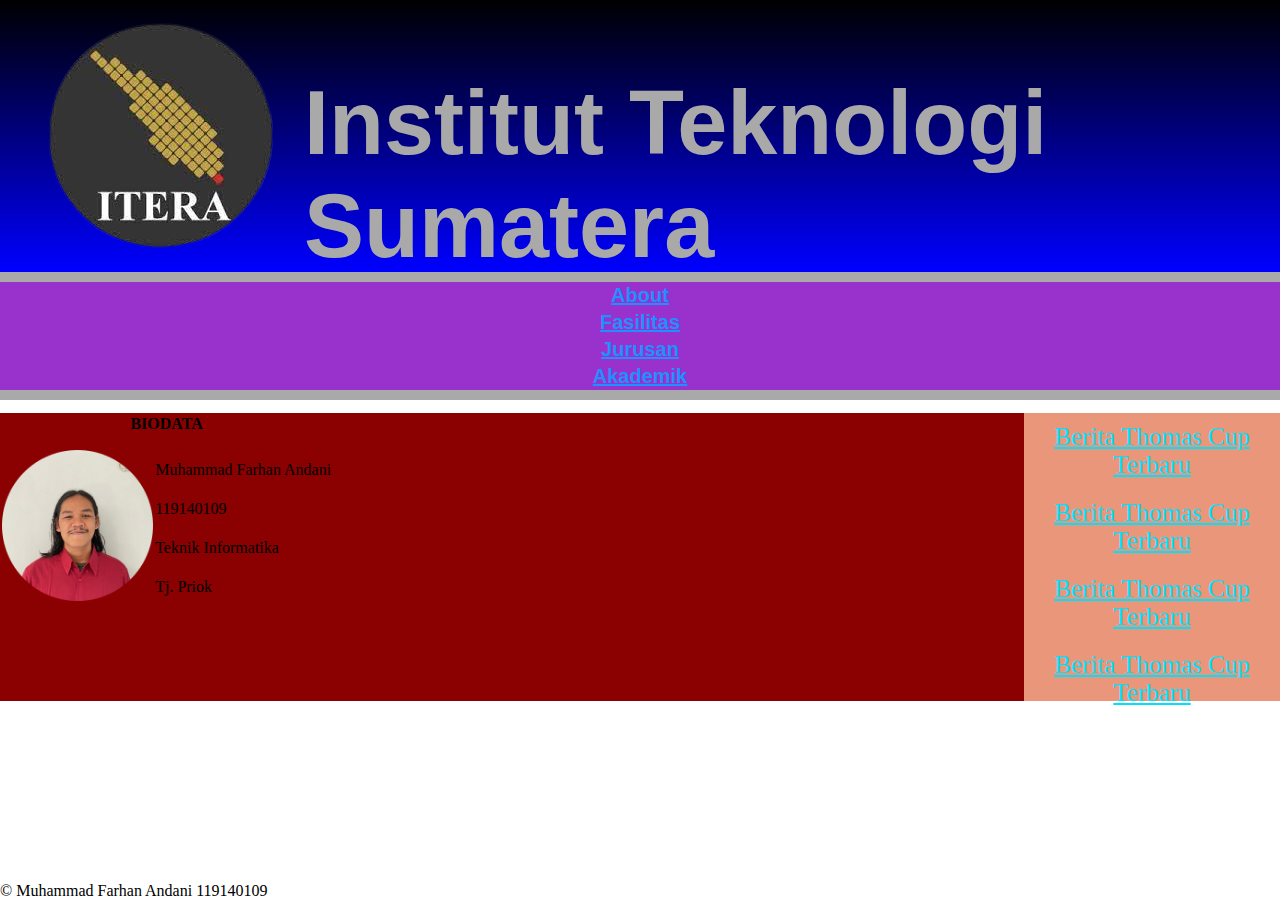
<file: index.html>
<!DOCTYPE html>
<html lang="en">
<head>
    <meta charset="UTF-8">
    <meta http-equiv="X-UA-Compatible" content="IE=edge">
    <meta name="viewport" content="width=device-width, initial-scale=1.0">
    <title>Praktikum2</title>
    <link rel="stylesheet" href="mystyle.css">
</head>
<body>
    <div class="kotak">
        <header>
            <p>Institut Teknologi Sumatera</p>
        </header>
        <div class="logo">
            <img src="img/logo.png" alt="">
        </div>
    </div><hr>
    <div class="navbar">
        <ul>
            <li><a href="https://www.itera.ac.id/tentang-institut-teknologi-sumatera/">About</a></li>
            <li><a href="https://www.itera.ac.id/fasilitas/">Fasilitas</a></li>
            <li><a href="https://www.itera.ac.id/jurusanitera/">Jurusan</a></li>
            <li><a href="https://www.itera.ac.id/akademik/">Akademik</a></li>
        </ul><hr>
    </div>

    <div class="konten_utama">
        <table>
            <tr>
                <th style="padding-bottom: 15px;align-items: center;justify-content: center;" colspan="4" >BIODATA</th>
            </tr>
            <tr>
                <th rowspan="8"><img src="img/foto.png" style="width: 4cm;height: auto;"></th>
            </tr>

            <tr>
                <td>Muhammad Farhan Andani</td>
            </tr>
            <tr>
                <td>119140109</td>
            </tr>
            <tr>
                <td>Teknik Informatika</td>
            </tr>
            <tr>
                <td>Tj. Priok</td>
            </tr>
        </table>
    </div>
    
    <div class="konten_berita">
        <ul>
            <li><a href="https://sport.detik.com/raket/d-5769257/indonesia-jumpa-denmark-di-semifinal-piala-thomas-2020?tag_from=wp_hl_judul&_ga=2.66431598.1904433394.1634318078-247859079.1634318078">Berita Thomas Cup Terbaru</a></li>
            <li><a href="">Berita Thomas Cup Terbaru</a></li>
            <li><a href="">Berita Thomas Cup Terbaru</a></li>
            <li><a href="">Berita Thomas Cup Terbaru</a></li>
        </ul>
    </div>
    
    <center class="footer">
        <footer> &copy; Muhammad Farhan Andani 119140109</footer>
    </center>

</body>
</html>
</file>
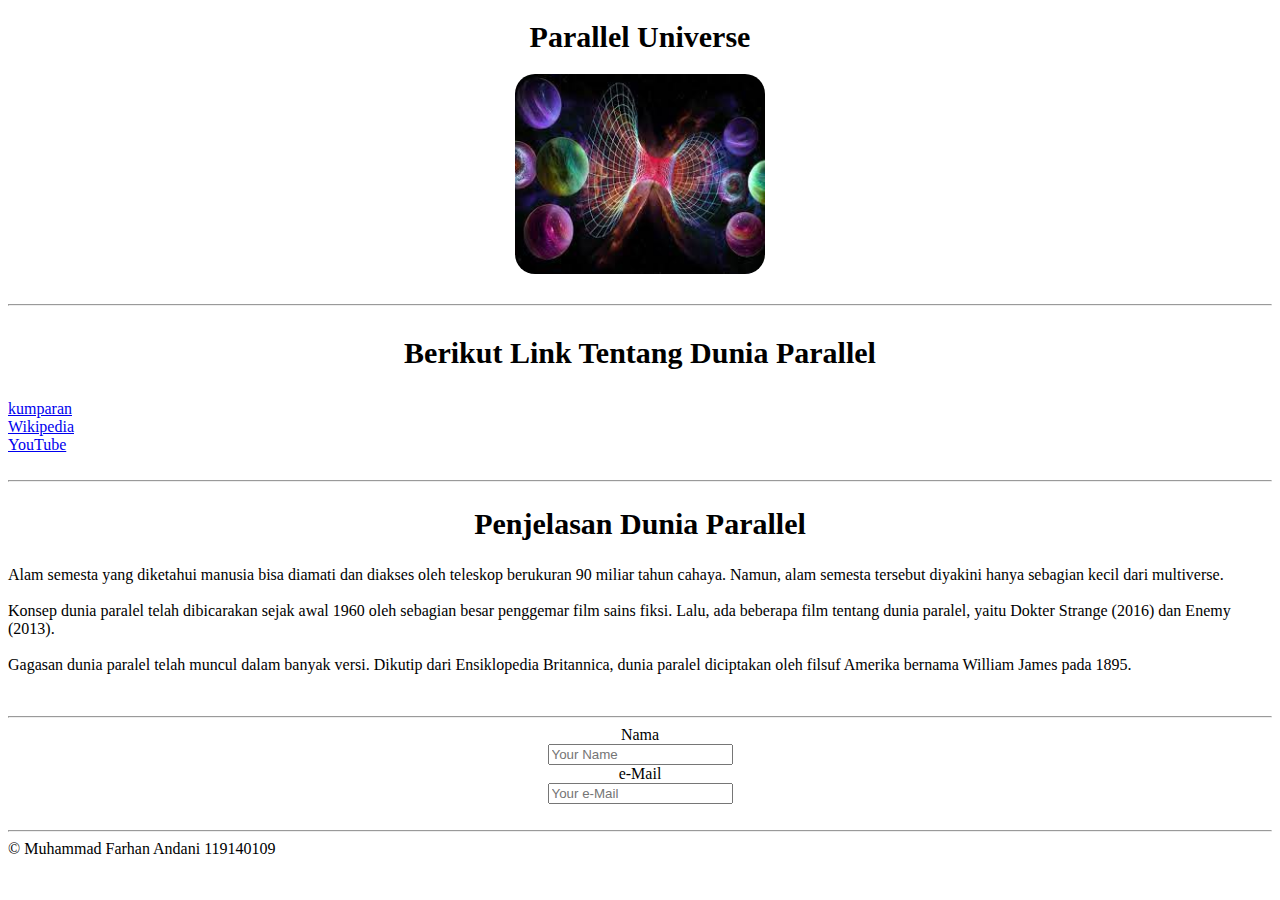
<file: Praktikum1/index.html>
<!DOCTYPE html>
<html lang="en">
<head>
    <meta charset="UTF-8">
    <meta http-equiv="X-UA-Compatible" content="IE=edge">
    <meta name="viewport" content="width=device-width, initial-scale=1.0">
    <title>Praktikum 1</title>
</head>

<body>
    <h1 style="text-align: center; font-weight: bold; font-size: 30px;">
        Parallel Universe
    </h1>

    <center>
        <img src="gambar.jfif" width="250px" height="200px" style="border-radius: 20px;"><br><br><hr>
    </center>

    <h3 style="text-align: center; font-weight: bold; font-size: 30px;">
        Berikut Link Tentang Dunia Parallel
    </h3>
    <nav>
        <li>
            <a href="https://kumparan.com/berita-unik/dunia-paralel-teori-dan-temuan-para-ilmuwan-1w39fuIZl7Y/1">kumparan</a>
        </li>
        <li>
            <a href="https://en.wikipedia.org/wiki/Parallel_universe">Wikipedia</a>
        </li>
        <li>
            <a href="https://www.youtube.com/watch?v=EXPzFzFYRok">YouTube</a>
        </li>
    </nav><br><hr>

    <h2 style="text-align: center; font-weight: bold; font-size: 30px;">
        Penjelasan Dunia Parallel
    </h2>
    <p>Alam semesta yang diketahui manusia bisa diamati dan diakses oleh teleskop berukuran 90 miliar tahun cahaya. Namun, alam semesta tersebut diyakini hanya sebagian kecil dari multiverse. <br> <br>
        Konsep dunia paralel telah dibicarakan sejak awal 1960 oleh sebagian besar penggemar film sains fiksi. Lalu, ada beberapa film tentang dunia paralel, yaitu Dokter Strange (2016) dan Enemy (2013).<br> <br>
        Gagasan dunia paralel telah muncul dalam banyak versi. Dikutip dari Ensiklopedia Britannica, dunia paralel diciptakan oleh filsuf Amerika bernama William James pada 1895.
    </p> <br><hr>

   <center>
    <table>
        Nama<br>
        <input type="text" id="name" name="name" placeholder="Your Name">
        <br>e-Mail<br>
        <input type="text" id="email" name="email" placeholder="Your e-Mail">
    </table><br><hr>
   </center>

   <footer style="text-align: left;"> &copy; Muhammad Farhan Andani 119140109</footer>

</body>

</html>
</file>
<file: mystyle.css>
*{
    padding: 0;
    margin: 0;
}
body{
    width: 100%;
    height: auto;
}

.kotak{
    width: 100%;
    height: 17rem;
    background-image: linear-gradient(black, blue);
}

header p{
    position: absolute;
    top: 4.5rem;
    left: 19rem;
    font-size: 90px;
    font-family: 'Segoe UI', Tahoma, Geneva, Verdana, sans-serif;
    font-weight: bold;
    color: darkgrey;
}

.logo{
    position: absolute;
    top: 23px;
    left: 3rem;
    width: 200px;
    height: 100px;
}

hr{
    position: relative;
    border: none;
    height: 10px;
    background: darkgrey;
}

.navbar{
    position: absolute;
    top: 17.6rem;
    width: 100%;
    height: 5rem;
    font-family: 'Segoe UI', Tahoma, Geneva, Verdana, sans-serif;
    font-weight: bold;
    font-size: 20px;
    color: darkgrey;
}

.navbar ul{
    list-style-type: none;
    margin: 0;
    padding: 0;
    overflow: hidden;
    background-color: darkorchid;
}
  
.navbar li{
    float: center;
}
  
.navbar li a{
    display: block;
    padding: 2px;
    text-align: center;
    color: dodgerblue;
}

.konten_utama{
    position: absolute;
    top: 25.8rem;
    left: 0;
    width: 80%;
    height: 18rem;
    background-color: darkred;
}

.konten_utama p{
    font-family: 'Segoe UI', Tahoma, Geneva, Verdana, sans-serif;
    font-size: 16px;
    margin-top: 10px;
    margin-left: 10px;
    margin-bottom: 10px;
    margin-right: 10px;
    color: floralwhite;
}

.konten_berita{
    position: absolute;
    top: 25.8rem;
    right: 0;
    width: 20%;
    height: 18rem;
    background-color: darksalmon;
}

.konten_utama p{
    font-family: 'Segoe UI', Tahoma, Geneva, Verdana, sans-serif;
    font-size: 16px;
}

.konten_berita ul{
    list-style-type: none;
    margin: 0;
    padding: 0;
    overflow: hidden;
}
  
.konten_berita li{
    float: center;
}
  
.konten_berita li a{
    display: block;
    font-size: 25px;
    padding: 10px;
    text-align: center;
    color: rgb(0, 225, 255);
}

.footer{
    text-align: center;
    position: absolute;
    bottom: 0;
}
</file>
